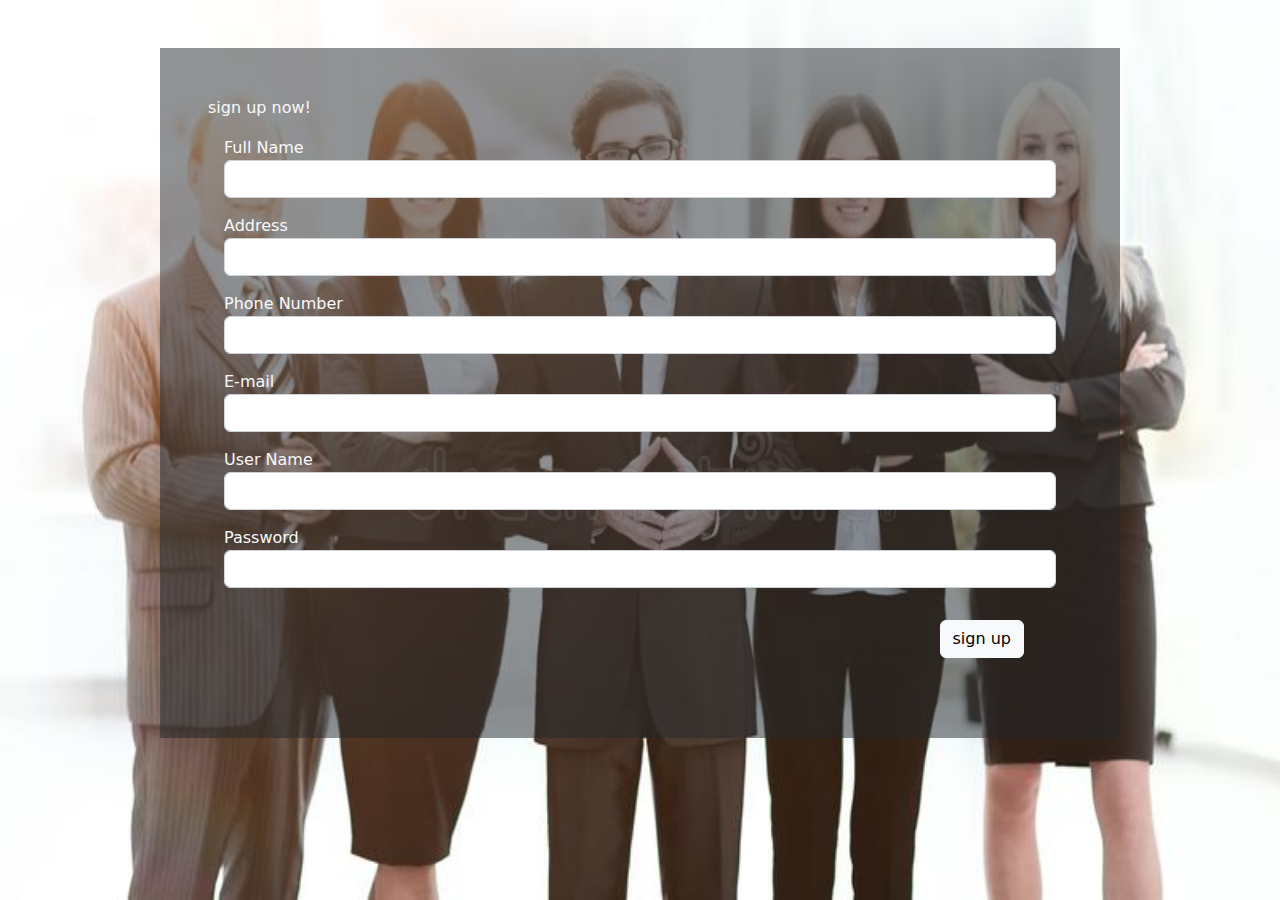
<file: index.html>
<!DOCTYPE >

<html lang="en"> 
    <head>
        <link rel="stylesheet" href="css/all.min.css">
        <link rel="stylesheet" href="css/bootstrap.min.css">
        <link rel="stylesheet" href="css/main.css">
    </head>
    <body>
        <div class="w-75 m-auto mt-5 bg-dark bg-opacity-50 p-5 regs">
            <form class="g-3 text-light">
              <thead>sign up now!</thead>
                <div class="m-3 text-light">
                  <label for="Name" class=" ">Full Name</label>
                  <input type="text"  class="form-control " id="fullName" placeholder=" " required>
                </div>
                <div class="m-3">
                  <label for="Address" class="">Address</label>
                  <input type="text" class="form-control" id="Address" placeholder=" " required>
                </div>
                <div class="m-3">
                    <label for="PhoneNumber" class="">Phone Number</label>
                    <input type="text" class="form-control" id="phoneNum" placeholder=" " required>
                  </div>
                  <div class="m-3">
                    <label for="E-mail" class="">E-mail</label>
                    <input type="email" class="form-control" id="e-mail" placeholder="" required>
                  </div>
                  <div class="m-3">
                    <label for="UserName" class="">User Name</label>
                    <input type="text" class="form-control" id="userName" placeholder="" required>
                  </div>
                  <div class="m-3">
                    <label for="Password" class="">Password</label>
                    <input type="password" class="form-control" id="password" placeholder="" required>
                  </div>
                <div class="">
                  <button type="submit" id="submit" class="btn btn-light  float-end m-3 me-5">sign up </button>
                </div>
                <div class="clearfix"></div>

                
                
              </form>
        </div>
        <!-- link js files -->
        <script src="js/all.min.js"></script>
        <script src="js/bootstrap.bundle.min.js"></script>
        <script src="js/regis.js"></script>
    </body>
</html>
</file>
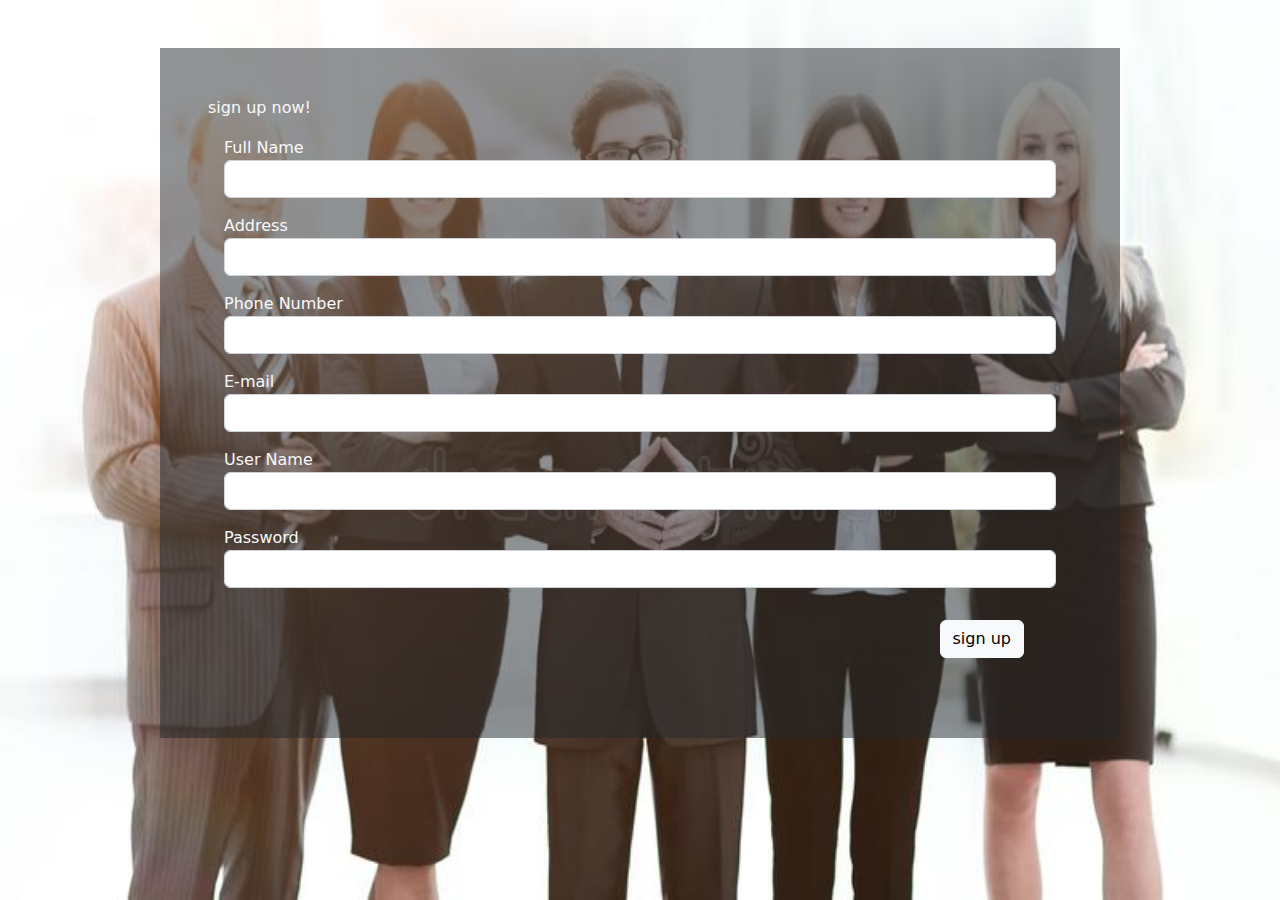
<file: resigistration.html>
<!DOCTYPE >

<html lang="en"> 
    <head>
        <link rel="stylesheet" href="css/all.min.css">
        <link rel="stylesheet" href="css/bootstrap.min.css">
        <link rel="stylesheet" href="css/main.css">
    </head>
    <body>
        <div class="w-75 m-auto mt-5 bg-dark bg-opacity-50 p-5 regs">
            <form class="g-3 text-light">
              <thead>sign up now!</thead>
                <div class="m-3 text-light">
                  <label for="Name" class=" ">Full Name</label>
                  <input type="text"  class="form-control " id="fullName" placeholder=" " required>
                </div>
                <div class="m-3">
                  <label for="Address" class="">Address</label>
                  <input type="text" class="form-control" id="Address" placeholder=" " required>
                </div>
                <div class="m-3">
                    <label for="PhoneNumber" class="">Phone Number</label>
                    <input type="text" class="form-control" id="phoneNum" placeholder=" " required>
                  </div>
                  <div class="m-3">
                    <label for="E-mail" class="">E-mail</label>
                    <input type="email" class="form-control" id="e-mail" placeholder="" required>
                  </div>
                  <div class="m-3">
                    <label for="UserName" class="">User Name</label>
                    <input type="text" class="form-control" id="userName" placeholder="" required>
                  </div>
                  <div class="m-3">
                    <label for="Password" class="">Password</label>
                    <input type="password" class="form-control" id="password" placeholder="" required>
                  </div>
                <div class="">
                  <button type="submit" id="submit" class="btn btn-light  float-end m-3 me-5">sign up </button>
                </div>
                <div class="clearfix"></div>

                
                
              </form>
        </div>
        <!-- link js files -->
        <script src="js/all.min.js"></script>
        <script src="js/bootstrap.bundle.min.js"></script>
        <script src="js/regis.js"></script>
    </body>
</html>
</file>
<file: css/main.css>
body{
    background-image: url(../images/professional-business-team-blurred-background-photo-place-text-professional-business-team-blurred-background-123662362.jpg);
    background-size: 100% 100%;
}
</file>
